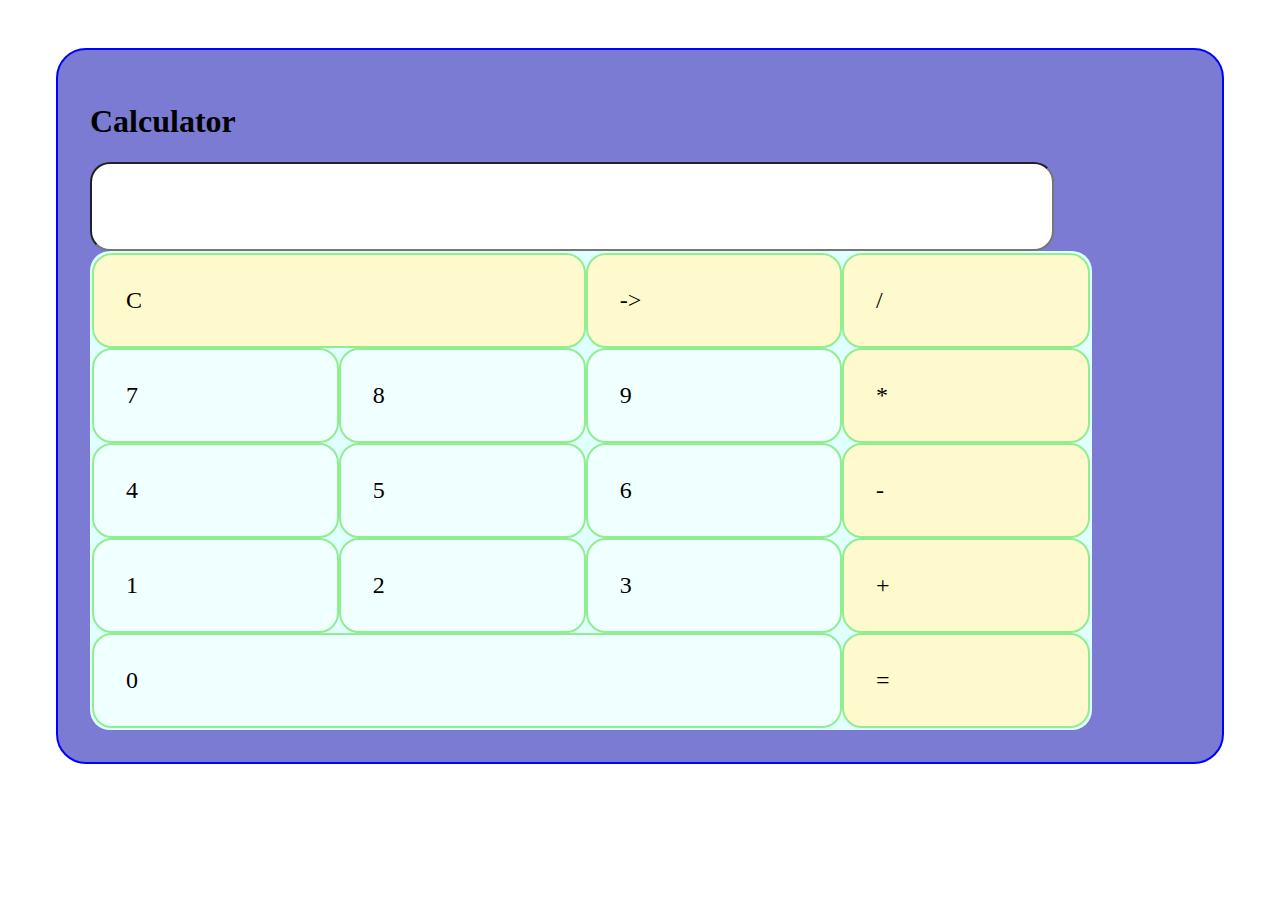
<file: level_1/task3/calculator/index.html>
<!DOCTYPE html>
<html lang="en">
<head>
    <meta charset="UTF-8" />
    <meta name="viewport" content="width=device-width, initial-scale=1.0" />
    <link rel="stylesheet" href="style.css">
    <title>Document</title>
</head>
<body>
    <div class="container">
        <h1>Calculator</h1>
        <input type="text " id="input">
        <div class="box">
             <div class="number symbol span-2">C</div>
             <div class="number symbol">-></div>
             <div class="number symbol">/</div>
             <div class="number">7</div>
             <div class="number">8</div>
             <div class="number">9</div>
             <div class="number symbol">*</div>
             <div class="number">4</div>
             <div class="number">5</div>
             <div class="number">6</div>
             <div class="number symbol">-</div>
             <div class="number">1</div>
             <div class="number">2</div>
             <div class="number">3</div>
             <div class="number symbol">+</div>
             <div class="number span-3">0</div>
             <div class="number symbol">=</div>
        </div>
    </div>
    
    <script src="main.js"></script>
</body>
</html>
</file>
<file: level_1/task3/calculator/style.css>
.container{
    border: 2px solid blue;
    margin: 3rem;
    padding: 2rem;
    background-color: rgb(123, 123, 212);
     border-radius: 30px;
}

input{
    width: 70vw;
    /* border: none; */
    padding: 2rem;
    border-radius: 20px;
    font-size: large;
    


}
.box{
    width: 78vw;
    display: grid;
    border-radius: 25px;
    background-color: lightcyan;
    font-size: 24px;
    border-radius: 20px;
    padding: 2px;
    
    /* margin-left: 90px; */
    grid-template-columns: repeat(4,auto);
}
.number{
    border: 2px solid lightgreen;
    padding: 2rem;
    border-radius: 20px;
    background-color: azure;
    /* background-color:lightgray; */
}
.number:hover{
    background-color: lightseagreen;
    /* font-size: 2rem; */
}
.span-2{
    grid-column: span 2;
}
.span-3{
    grid-column: span 3;
}
.symbol{
    background-color:lemonchiffon;
}
.symbol:hover{
    background-color: orange;
}
</file>
